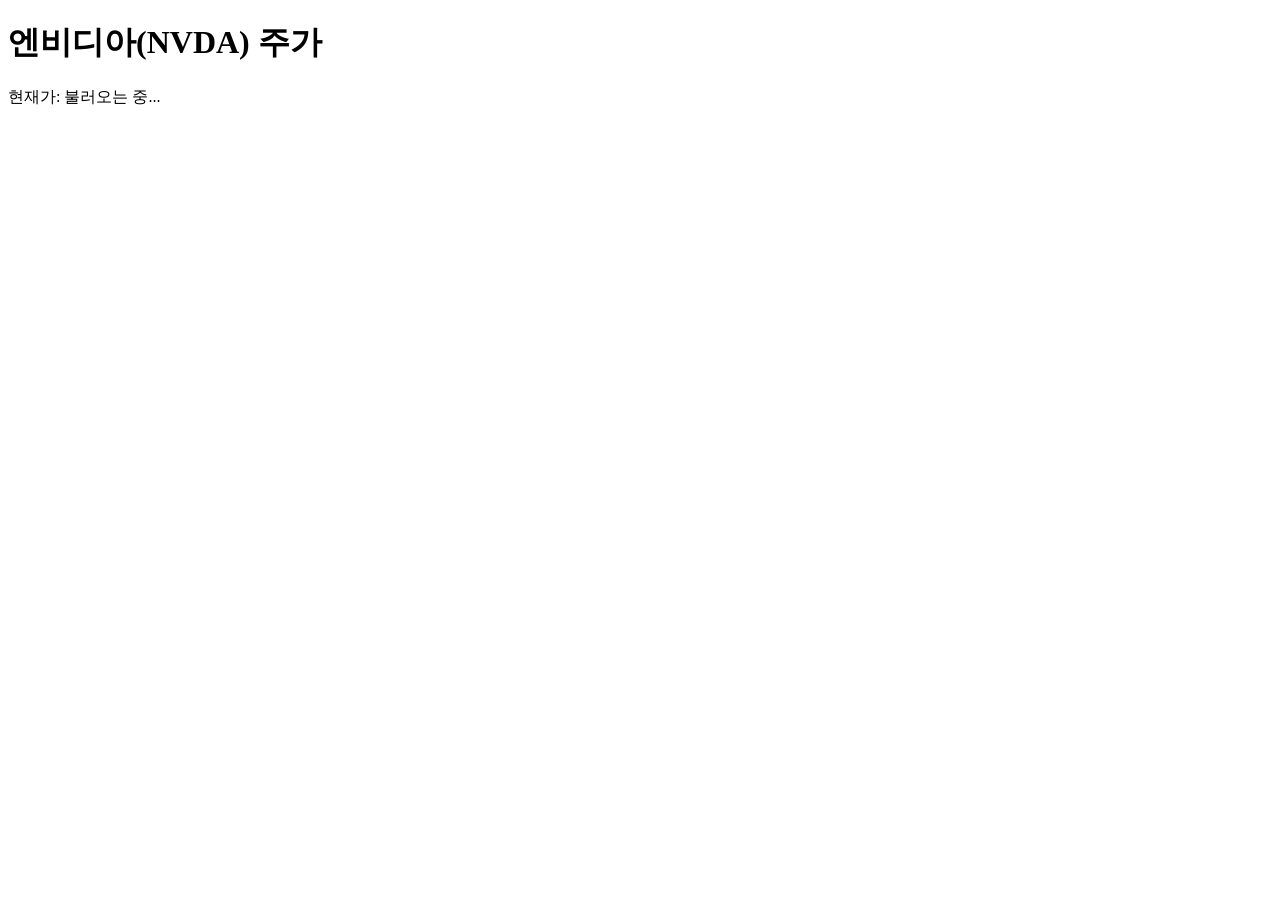
<file: backend/index.html>
<!DOCTYPE html>
<html lang="ko">
<head>
  <meta charset="UTF-8">
  <title>NVDA 주가 확인</title>
</head>
<body>
  <h1>엔비디아(NVDA) 주가</h1>

  <!-- 여기에 데이터가 표시됩니다 -->
  <p>현재가: <span id="price">불러오는 중...</span></p>

  <script>
    // 백엔드에서 데이터 가져오기
    fetch("http://127.0.0.1:8000/stock/NVDA")
      .then(res => res.json())
      .then(data => {
        // 데이터에서 현재가만 꺼내기
        const price = data["Global Quote"]["05. price"];
        // 화면의 span 태그에 값 넣기
        document.getElementById("price").textContent = price;
      });
  </script>
</body>
</html>
</file>
